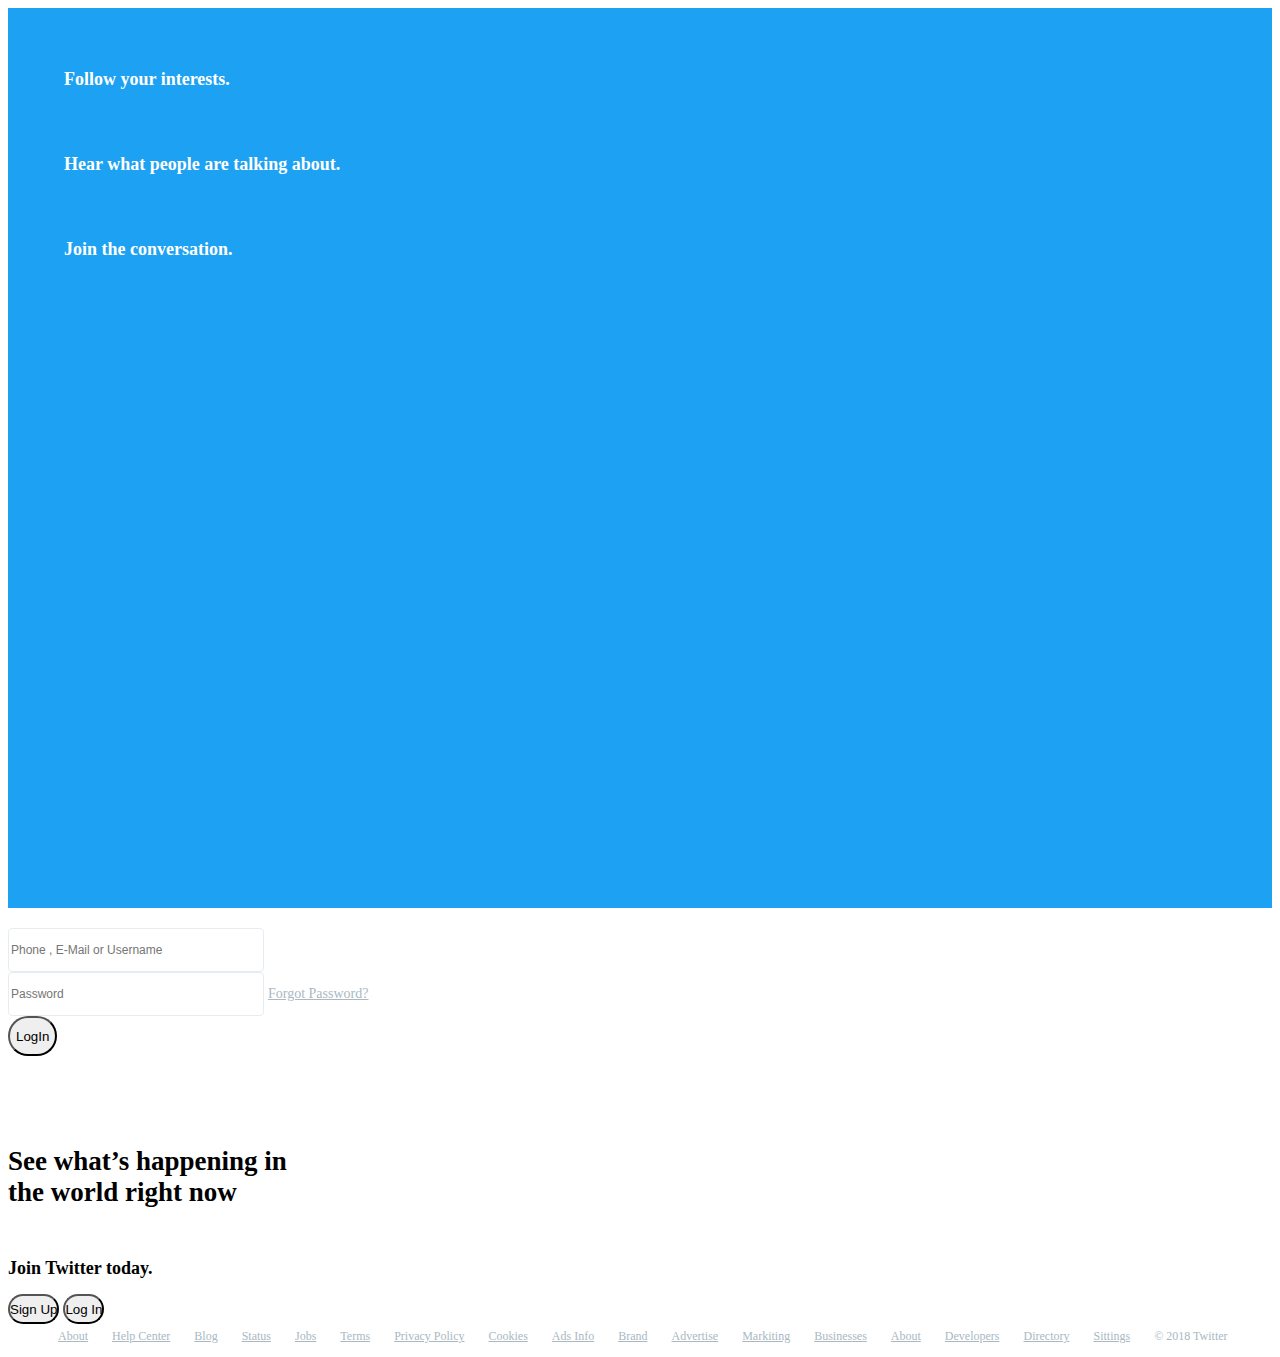
<file: index.html>
<!DOCTYPE html>
<html lang="en">

<head>
    <meta charset="UTF-8">
    <meta name="viewport" content="width=device-width, initial-scale=1.0">
    <meta http-equiv="X-UA-Compatible" content="ie=edge">
    <link rel="stylesheet" href="https://stackpath.bootstrapcdn.com/bootstrap/4.1.2/css/bootstrap.min.css" integrity="sha384-Smlep5jCw/wG7hdkwQ/Z5nLIefveQRIY9nfy6xoR1uRYBtpZgI6339F5dgvm/e9B"
        crossorigin="anonymous">
    <link rel="stylesheet" href="https://use.fontawesome.com/releases/v5.1.1/css/all.css" integrity="sha384-O8whS3fhG2OnA5Kas0Y9l3cfpmYjapjI0E4theH4iuMD+pLhbf6JI0jIMfYcK3yZ"
        crossorigin="anonymous">
    <link rel="stylesheet" href="./css/style.css">

    <title>twitter</title>
</head>

<body>
    <div class="container-fluid">
        <div class="row root">
            <div class="col left-col d-flex justify-content-center align-items-center">
                <ul>
                    <li class="d-flex align-items-center">
                        <i class="fas fa-search"></i>
                        <span>Follow your interests.</span>
                    </li>
                    <li class="d-flex align-items-center">
                        <i class="fas fa-users"></i>
                        <span>Hear what people are talking about.</span>
                    </li>
                    <li class="d-flex align-items-center">
                        <i class="far fa-comment"></i>
                        <span>Join the conversation.</span>
                    </li>
                </ul>
                <i class="background fab fa-twitter"></i>
            </div>
            <div class="col right-col">
                <div class="row justify-content-center">
                    <form action="" class="d-flex">
                        <input type="email" class="form-input form-control" placeholder="Phone , E-Mail or Username">
                        <div class="form-input d-flex flex-column">
                            <input type="password" class="form-control" placeholder="Password">
                            <a href="#">Forgot Password?</a>
                        </div>
                        <button class="btn btn-outline-primary">
                            LogIn
                        </button>

                    </form>
                </div>
                <div class="mid-row-container d-flex justify-content-center">
                    <div class="mid-row row flex-column">
                        <i class="fab fa-twitter align-self-start"></i>
                        <div>
                            See what’s happening in the world right now
                        </div>
                    </div>
                </div>
                <div class="lower-row-container d-flex justify-content-center">
                    <div class="lower-row row flex-column">
                        <div>
                            Join Twitter today.
                        </div>
                        <button class="btn btn-primary d-flex align-items-center justify-content-center">
                            Sign Up
                        </button>
                        <button class="btn btn-outline-primary d-flex align-items-center justify-content-center">
                            Log In
                        </button>
                    </div>


                </div>
            </div>

        </div>
        <div class="row footer">
            <ul class="">
                <li>
                    <a href="">
                        About
                    </a>
                </li>
                <li>
                    <a href="">
                        Help Center
                    </a>
                </li>
                <li>
                    <a href="">
                        Blog
                    </a>
                </li>
                <li>
                    <a href="">
                        Status
                    </a>
                </li>
                <li>
                    <a href="">
                        Jobs
                    </a>
                </li>
                <li>
                    <a href="">
                        Terms
                    </a>
                </li>
                <li>
                    <a href="">
                        Privacy Policy
                    </a>
                </li>
                <li>
                    <a href="">
                        Cookies
                    </a>
                </li>
                <li>
                    <a href="">
                        Ads Info
                    </a>
                </li>
                <li>
                    <a href="">
                        Brand
                    </a>
                </li>

                <li>
                    <a href="">
                        Advertise
                    </a>
                </li>
                <li>
                    <a href="">
                        Markiting
                    </a>
                </li>
                <li>
                    <a href="">
                        Businesses
                    </a>
                </li>
                <li>
                    <a href="">
                        About
                    </a>
                </li>
                <li>
                    <a href="">
                        Developers
                    </a>
                </li>
                <li>
                    <a href="">
                        Directory
                    </a>
                </li>
                <li>
                    <a href="">
                        Sittings
                    </a>
                </li>
                <li>
                    © 2018 Twitter
                </li>

            </ul>

        </div>
    </div>







    <script src="https://code.jquery.com/jquery-3.3.1.slim.min.js" integrity="sha384-q8i/X+965DzO0rT7abK41JStQIAqVgRVzpbzo5smXKp4YfRvH+8abtTE1Pi6jizo"
        crossorigin="anonymous"></script>
    <script src="https://cdnjs.cloudflare.com/ajax/libs/popper.js/1.14.3/umd/popper.min.js" integrity="sha384-ZMP7rVo3mIykV+2+9J3UJ46jBk0WLaUAdn689aCwoqbBJiSnjAK/l8WvCWPIPm49"
        crossorigin="anonymous"></script>
    <script src="https://stackpath.bootstrapcdn.com/bootstrap/4.1.2/js/bootstrap.min.js" integrity="sha384-o+RDsa0aLu++PJvFqy8fFScvbHFLtbvScb8AjopnFD+iEQ7wo/CG0xlczd+2O/em"
        crossorigin="anonymous"></script>
</body>

</html>
</file>
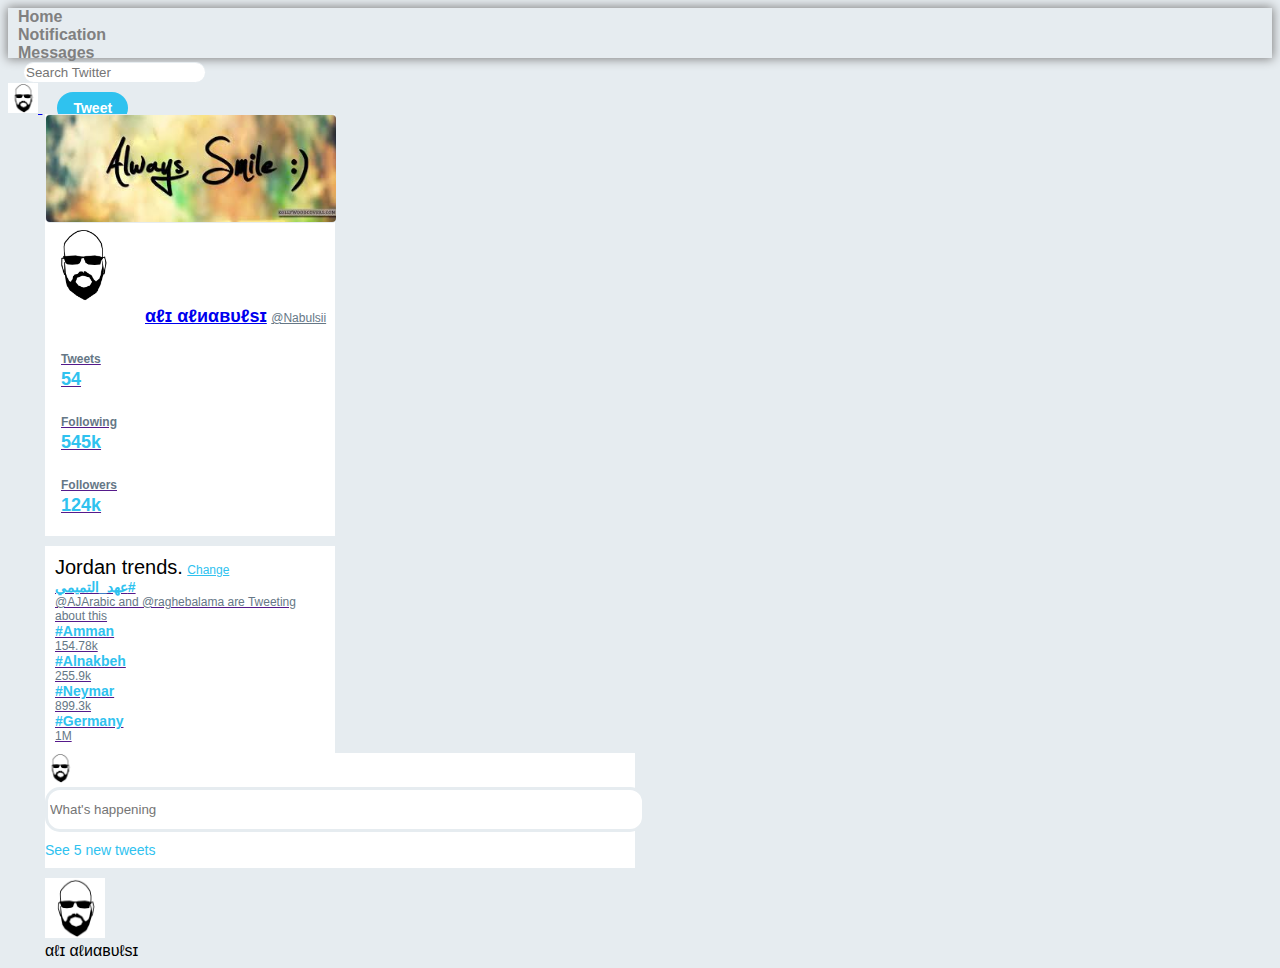
<file: profile.html>
<!DOCTYPE html>
<html lang="en">

<head>
    <meta charset="UTF-8">
    <meta name="viewport" content="width=device-width, initial-scale=1.0">
    <meta http-equiv="X-UA-Compatible" content="ie=edge">
    <link rel="stylesheet" href="https://stackpath.bootstrapcdn.com/bootstrap/4.1.2/css/bootstrap.min.css" integrity="sha384-Smlep5jCw/wG7hdkwQ/Z5nLIefveQRIY9nfy6xoR1uRYBtpZgI6339F5dgvm/e9B"
        crossorigin="anonymous">
    <link rel="stylesheet" href="https://use.fontawesome.com/releases/v5.1.1/css/all.css" integrity="sha384-O8whS3fhG2OnA5Kas0Y9l3cfpmYjapjI0E4theH4iuMD+pLhbf6JI0jIMfYcK3yZ"
        crossorigin="anonymous">
    <link rel="stylesheet" href="./css/profile.css">
    <title>Profile</title>
</head>

<body>
    <nav class="navbar fixed-top navbar-light bg-light align-items-center justify-content-center border-bottom d-none d-xs-none d-sm-none d-md-none d-lg-flex">
        <div class="row justify-content-between">
            <div class="col-auto col-left d-flex ">
                <div class="menu-item">
                    <i class="fas fa-home"></i>
                    <span class="title"> Home </span>
                </div>
                <div class="menu-item">
                    <i class="far fa-bell"></i>
                    <span class="title"> Notification </span>
                </div>
                <div class="menu-item">
                    <i class="far fa-envelope"></i>
                    <span class="title"> Messages </span>
                </div>

            </div>
            <div class="col col-mid d-flex justify-content-center align-items-center">
                <i class="fab fa-twitter"></i>
            </div>
            <div class="col-auto col-right d-flex">
                <div class="search-input position-relative">
                    <input type="text" placeholder="Search Twitter">
                    <i class="fas fa-search position-absolute"></i>
                </div>
                <a href="#" class="d-block">
                    <img class="rounded-circle" src="/images/ali.png" alt="">
                </a>
                <button class="btn btn-outline-primary d-flex justify-content-center align-items-center">
                    Tweet
                </button>
            </div>

        </div>
    </nav>

    <div class="container-fluid">
        <div class="row">
            <div class="col col-left justify-content-center">
                <div class="upper">
                    <div class="top position-relative">
                        <a href="#" class="cover-photo">
                            <img class=" " src="/images/download (1).jpg" alt="Cover">
                        </a>
                        <a class="position-absolute user-avatar " href="#">
                            <img class="rounded-circle" src="./images/ali.png" alt="Profile">
                        </a>
                    </div>
                    <div class="bottom">
                        <div class="container-profile d-flex flex-column">
                            <a href="#">αℓɪ αℓиαвυℓsɪ</a>
                            <a class="prof-name" href="#">@Nabulsii</a>
                        </div>
                        <div class=" stats d-flex justify-content-start">
                            <div class="tweets-container ">
                                <a href="">
                                    <div class="Tweets title"> Tweets </div>
                                    <div class="state-value">54</div>
                                </a>
                            </div>
                            <div class="tweets-container">
                                <a href="">
                                    <div class="Following title "> Following </div>
                                    <div class="state-value">545k</div>
                                </a>
                            </div>
                            <div class="tweets-container">
                                <a href="">
                                    <div class="Followers title"> Followers </div>
                                    <div class="state-value">124k</div>
                                </a>
                            </div>
                        </div>

                    </div>
                </div>
                <div class="lower">
                    <div class="title">
                        <span class="trends-title">Jordan trends.</span>
                        <span class="trends-change">
                            <a href="#">Change</a>
                        </span>
                    </div>
                    <div class="trends-items">
                        <div class="trend-item">
                            <a href="">
                                <div class="trends">عهد_التميمي#</div>
                                <div class="tweeting">@AJArabic and @raghebalama are Tweeting about this</div>
                        </div>
                        <div class="trend-item">
                            <a href="">
                                <div class="trends">#Amman</div>
                                <div class="tweeting">154.78k</div>
                        </div>
                        <div class="trend-item">
                            <a href="">
                                <div class="trends">#Alnakbeh</div>
                                <div class="tweeting">255.9k</div>
                        </div>
                        <div class="trend-item">
                            <a href="">
                                <div class="trends">#Neymar</div>
                                <div class="tweeting">899.3k</div>
                        </div>
                        <div class="trend-item">
                            <a href="">
                                <div class="trends">#Germany</div>
                                <div class="tweeting">1M</div>
                        </div>
                        </a>
                    </div>
                </div>
            </div>
            <div class="col Main-col justify-content-center">
                <div class="tweet-box d-flex">
                    <img class="rounded-circle" src="./images/ali.png">
                    <div class="area-label">
                        <input type="text" placeholder="What's happening">
                        <a href=""><i class="far fa-image position-absolute"></i></a>
                    </div>
                </div>
                <div class="stream-item">
                    <div class="new-tweet-bar d-flex justify-content-center align-items-center">
                      See 5 new tweets
                    </div>
                </div>
                <div class="row header-tweet">
                    <div class="header d-flex">
                            <img class="rounded-circle" src="./images/ali.png">
                            <div class="head">
                               <span>αℓɪ αℓиαвυℓsɪ</span>
                            </div>

                    </div>
                    <div class="row content-tweet  ">
                        <div class="col ">

                        </div>
                        <div class="col">

                        </div>

                    </div>

                </div>
            </div>
            <div class="col col-right">



            </div>
        </div>
    </div>





    <script src="https://code.jquery.com/jquery-3.3.1.slim.min.js" integrity="sha384-q8i/X+965DzO0rT7abK41JStQIAqVgRVzpbzo5smXKp4YfRvH+8abtTE1Pi6jizo"
        crossorigin="anonymous"></script>
    <script src="https://cdnjs.cloudflare.com/ajax/libs/popper.js/1.14.3/umd/popper.min.js" integrity="sha384-ZMP7rVo3mIykV+2+9J3UJ46jBk0WLaUAdn689aCwoqbBJiSnjAK/l8WvCWPIPm49"
        crossorigin="anonymous"></script>
    <script src="https://stackpath.bootstrapcdn.com/bootstrap/4.1.2/js/bootstrap.min.js" integrity="sha384-o+RDsa0aLu++PJvFqy8fFScvbHFLtbvScb8AjopnFD+iEQ7wo/CG0xlczd+2O/em"
        crossorigin="anonymous"></script>
</body>

</html>
</file>
<file: css/style.css>
button{
    border-radius: 40px !important

}


.left-col{
    background: #1da1f2;
    height: 100vh;
    position: relative;
    overflow: hidden;
    
}
.left-col ul {
    list-style: none;
    z-index:1 ;
}
.left-col ul li {
    margin: 48px 0 ;
    font-size: 18px;
    font-weight: bold;
    color: #fff;
}
.left-col ul li i {
    margin-right: 16px;
    font-size: 32px;
}
.background{
    font-size: 1150px;
    position: absolute;
    top: -250px ;
    right: -540px;
    opacity: 0.1;
    
}
.right-col .row form{
    margin-top: 20px;

}


.right-col .row form .form-input {
    margin-right: 10px;
    

}
.right-col .row form .form-input a {
color: #aab8c2;
font-size: 14px;
}
.right-col .row form input {
    height: 40px;
    border-radius: 4px; 
    width: 250px;
    border: 1px solid #e6ecf0;
    font-size: 12px;
}
.right-col .row form button {
height: 40px;    
}

.root .right-col .mid-row  {
    width: 310px;
margin-top: 90px;

}
.root .right-col .mid-row-container .mid-row .fa-twitter{
    font-size: 40px;
    color: #1da1f2;
}
.root .right-col .mid-row div {
    font-size: 27px;
    font-weight: bold;

}
.root .right-col .lower-row {
    width: 310px;
    margin-top: 50px;
}
.root .right-col .lower-row div {
    font-size: 18px;
    font-weight: bold;
}
.root .right-col .lower-row .btn {
    margin-top: 15px;
    height: 30px;
    padding: 0;
}

.footer ul {
    list-style: none;
    margin: auto;
}

.footer ul li {
    display: inline-block;
    font-size: 12px;
    padding: 5px 10PX;
    color: #aab8c2;
}
.footer ul li a{
    color: #aab8c2;
}
</file>
<file: css/profile.css>
body {
  background: #e6ecf0;
  font-family: "Segoe UI","Arial","sans-serif";
}

.navbar {
  height: 50px;
  padding: 0;
  -webkit-box-shadow: 0 0 10px 1px grey;
          box-shadow: 0 0 10px 1px grey;
}

.navbar .row {
  margin: 0;
  width: 1190px;
}

.navbar .row .col {
  padding: 0;
}

.navbar .row .col-left .menu-item {
  margin: 0 10px;
  cursor: pointer;
  color: grey;
  font-weight: bold;
}

.navbar .row .col-left .menu-item:hover {
  color: #1c94e0;
  border-bottom: 2px solid #1c94e0;
}

.navbar .row .col-mid .fab {
  color: #1da1f2;
  font-size: 20px;
  cursor: pointer;
}

.navbar .row .col-right a img {
  height: 30px;
  width: 30px;
}

.navbar .row .col-right .search-input {
  margin: 0 15px;
}

.navbar .row .col-right .search-input input {
  border: 1px solid #e6ecf0;
  border-radius: 15px;
  -webkit-box-shadow: none;
          box-shadow: none;
  padding: 2px;
  outline: none;
}

.navbar .row .col-right .search-input i {
  top: 7px;
  right: 10px;
  opacity: 0.3;
}

.navbar .row .col-right .btn {
  height: 20px;
  margin: 0 15px;
  background: #2FC2EF;
  border: none;
  color: #fff;
  font-size: 14px;
  font-weight: bold;
  border-radius: 30px;
  padding: 6px 16px;
  -webkit-box-sizing: content-box;
          box-sizing: content-box;
}

.container-fluid {
  margin-top: 56px;
  padding: 0;
}

.container-fluid .row {
  width: 1190px;
  margin: 0 auto;
}

.container-fluid .row .col-left {
  max-width: 290px;
}

.container-fluid .row .col-left .upper {
  background: #ffffff;
  padding-bottom: 20px;
}

.container-fluid .row .col-left .upper .top .cover-photo img {
  border: 1px solid #e6ecf0;
  border-radius: 5px;
  width: 100%;
}

.container-fluid .row .col-left .upper .top .user-avatar {
  top: 75px;
  left: 10px;
}

.container-fluid .row .col-left .upper .top .user-avatar img {
  width: 75px;
}

.container-fluid .row .col-left .upper .bottom .container-profile {
  margin-left: 100px;
}

.container-fluid .row .col-left .upper .bottom .container-profile a {
  font-size: 18px;
  font-weight: bold;
}

.container-fluid .row .col-left .upper .bottom .container-profile a.prof-name {
  font-size: 12px;
  color: #657786;
  font-weight: normal;
}

.container-fluid .row .col-left .upper .bottom .stats {
  padding: 0 16px 0 16px;
}

.container-fluid .row .col-left .upper .bottom .tweets-container {
  margin-top: 25px;
  margin-right: 22px;
}

.container-fluid .row .col-left .upper .bottom .tweets-container a .title {
  color: #657786;
  font-size: 12px;
  font-weight: bold;
}

.container-fluid .row .col-left .upper .bottom .tweets-container a .state-value {
  font-size: 18px;
  font-weight: bold;
  padding-top: 3px;
  color: #2FC2EF;
}

.container-fluid .row .col-left .lower {
  margin-top: 10px;
  padding: 10px;
  background: #ffffff;
}

.container-fluid .row .col-left .lower .title .trends-title {
  font-size: 20px;
}

.container-fluid .row .col-left .lower .title .trends-change a {
  color: #2FC2EF;
  font-size: 12px;
}

.container-fluid .row .col-left .lower .trends-items .trend-item a .trends {
  font-size: 14px;
  color: #2FC2EF;
  font-weight: bold;
}

.container-fluid .row .col-left .lower .trends-items .trend-item a .tweeting {
  color: #657786;
  font-size: 12px;
}

.container-fluid .row .Main-col {
  max-width: 590px;
}

.container-fluid .row .Main-col .tweet-box {
  background: white;
}

.container-fluid .row .Main-col .tweet-box img {
  width: 30px;
  height: 30px;
}

.container-fluid .row .Main-col .tweet-box .area-label {
  width: 100%;
}

.container-fluid .row .Main-col .tweet-box .area-label input {
  width: 100%;
  border: 3px solid #e6ecf0;
  border-radius: 15px;
  -webkit-box-shadow: none;
          box-shadow: none;
  padding: 2px;
  outline: none;
  height: 35px;
}

.container-fluid .row .Main-col .tweet-box .area-label i {
  top: 10px;
  right: 30px;
  opacity: 0.6;
}

.container-fluid .row .Main-col .stream-item .new-tweet-bar {
  width: 100%;
  color: #2FC2EF;
  padding: 10px 0;
  background: white;
  font-size: 14px;
}

.container-fluid .row .Main-col .stream-item .new-tweet-bar:hover {
  background: #eeeeee;
  border: 1px solid #e5e5e5;
}

.container-fluid .row .Main-col .row .header {
  padding-top: 10px;
}

.container-fluid .row .Main-col .row .header img {
  width: 60px;
  height: 60px;
}

.container-fluid .row .col-right {
  max-width: 290px;
}
/*# sourceMappingURL=profile.css.map */
</file>
